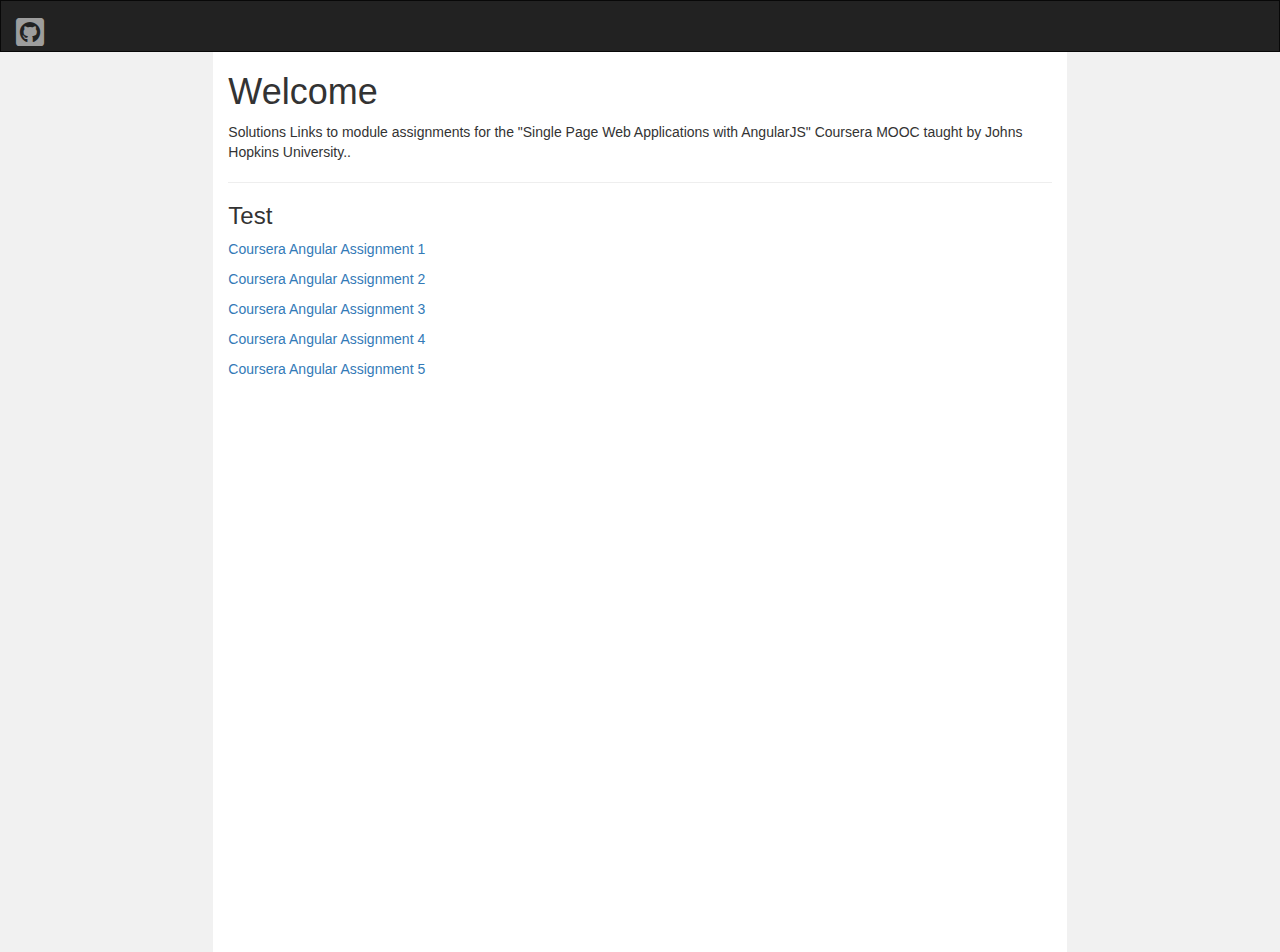
<file: index.html>
<!DOCTYPE html>
<html lang="en">
<head>
  <title>Coursera Assignment Links</title>
  <meta charset="utf-8">
  <meta name="viewport" content="width=device-width, initial-scale=1">
  <link rel="stylesheet" href="bootstrap.min.css">
  <!-- <script src="https://ajax.googleapis.com/ajax/libs/jquery/3.5.1/jquery.min.js"></script> -->
  <!-- <script src="bootstrap.min.js"></script> -->
  <!-- <link rel="stylesheet" href="https://cdn.jsdelivr.net/npm/@fortawesome/fontawesome-free@5.15.3/css/fontawesome.min.css" integrity="sha384-wESLQ85D6gbsF459vf1CiZ2+rr+CsxRY0RpiF1tLlQpDnAgg6rwdsUF1+Ics2bni" crossorigin="anonymous"> -->
  <!-- <link rel="stylesheet" href="https://cdnjs.cloudflare.com/ajax/libs/font-awesome/5.15.3/css/fontawesome.min.css" integrity="sha512-OdEXQYCOldjqUEsuMKsZRj93Ht23QRlhIb8E/X0sbwZhme8eUw6g8q7AdxGJKakcBbv7+/PX0Gc2btf7Ru8cZA==" crossorigin="anonymous" referrerpolicy="no-referrer" /> -->
  <link rel="stylesheet" type="text/css" href="https://cdnjs.cloudflare.com/ajax/libs/font-awesome/5.14.0/css/all.css">
  <style>
    /* Remove the navbar's default margin-bottom and rounded borders */ 
    .navbar {
      margin-bottom: 0;
      border-radius: 0;
    }
    
    /* Set height of the grid so .sidenav can be 100% (adjust as needed) */
    .row.content {height: 100vh}
    
    /* Set gray background color and 100% height */
    .sidenav {
      padding-top: 20px;
      background-color: #f1f1f1;
      height: 100%;
    }
    
    /* Set black background color, white text and some padding */
    footer {
      background-color: #555;
      color: white;
      padding: 15px;
    }
    
    /* On small screens, set height to 'auto' for sidenav and grid */
    @media screen and (max-width: 767px) {
      .sidenav {
        height: auto;
        padding: 15px;
      }
      .row.content {height:auto;} 
    }
    i{
      font-size: 32px;
    }
  </style>
</head>
<body>

<nav class="navbar navbar-inverse">
  <div class="container-fluid">
    <div class="navbar-header">
      <button type="button" class="navbar-toggle" data-toggle="collapse" data-target="#myNavbar">
        <span class="icon-bar"></span>
        <span class="icon-bar"></span>
        <span class="icon-bar"></span>                        
      </button>
      <a class="navbar-brand" href="#">
        <!-- Logo -->
        <i class="fab fa-github-square fa-2xl"></i>
        <!-- <i class="fab fa-github"></i> -->
      </a>
    </div>
    <div class="collapse navbar-collapse" id="myNavbar">
      <ul class="nav navbar-nav">
        <!-- <li class="active"><a href="#">Home</a></li>
        <li><a href="#">About</a></li>
        <li><a href="#">Projects</a></li>
        <li><a href="#">Contact</a></li> -->
      </ul>
      <ul class="nav navbar-nav navbar-right">
        <!-- <li><a href="#"><span class="glyphicon glyphicon-log-in"></span> Login</a></li> -->
      </ul>
    </div>
  </div>
</nav>
  
<div class="container-fluid text-center">    
  <div class="row content">
    <div class="col-sm-2 sidenav">      
    </div>
    <div class="col-sm-8 text-left"> 
      <h1>Welcome</h1>
      <p>Solutions Links to module assignments for the "Single Page Web Applications with AngularJS" Coursera MOOC taught by Johns Hopkins University..</p>
      <hr>
      <h3>Test</h3>
      <p><a href="/SPA-JHU-Coursera-Angular-Assignement/AngularAssignmentModule1">Coursera Angular Assignment 1</a></p>
      <p><a href="/SPA-JHU-Coursera-Angular-Assignement/AngularAssignmentModule2">Coursera Angular Assignment 2</a></p>
      <p><a href="/SPA-JHU-Coursera-Angular-Assignement/AngularAssignmentModule3">Coursera Angular Assignment 3</a></p>
      <p><a href="/SPA-JHU-Coursera-Angular-Assignement/AngularAssignmentModule4">Coursera Angular Assignment 4</a></p>
      <p><a href="/SPA-JHU-Coursera-Angular-Assignement/AngularAssignmentModule5">Coursera Angular Assignment 5</a></p>
    </div>
    <div class="col-sm-2 sidenav">
      <!-- <div class="well">
        <p>ADS</p>
      </div>
      <div class="well">
        <p>ADS</p>
      </div> -->
    </div>
  </div>
</div>

<!-- <footer class="container-fluid text-center">
  <p>Footer Text</p>
</footer> -->

</body>
</html>
</file>
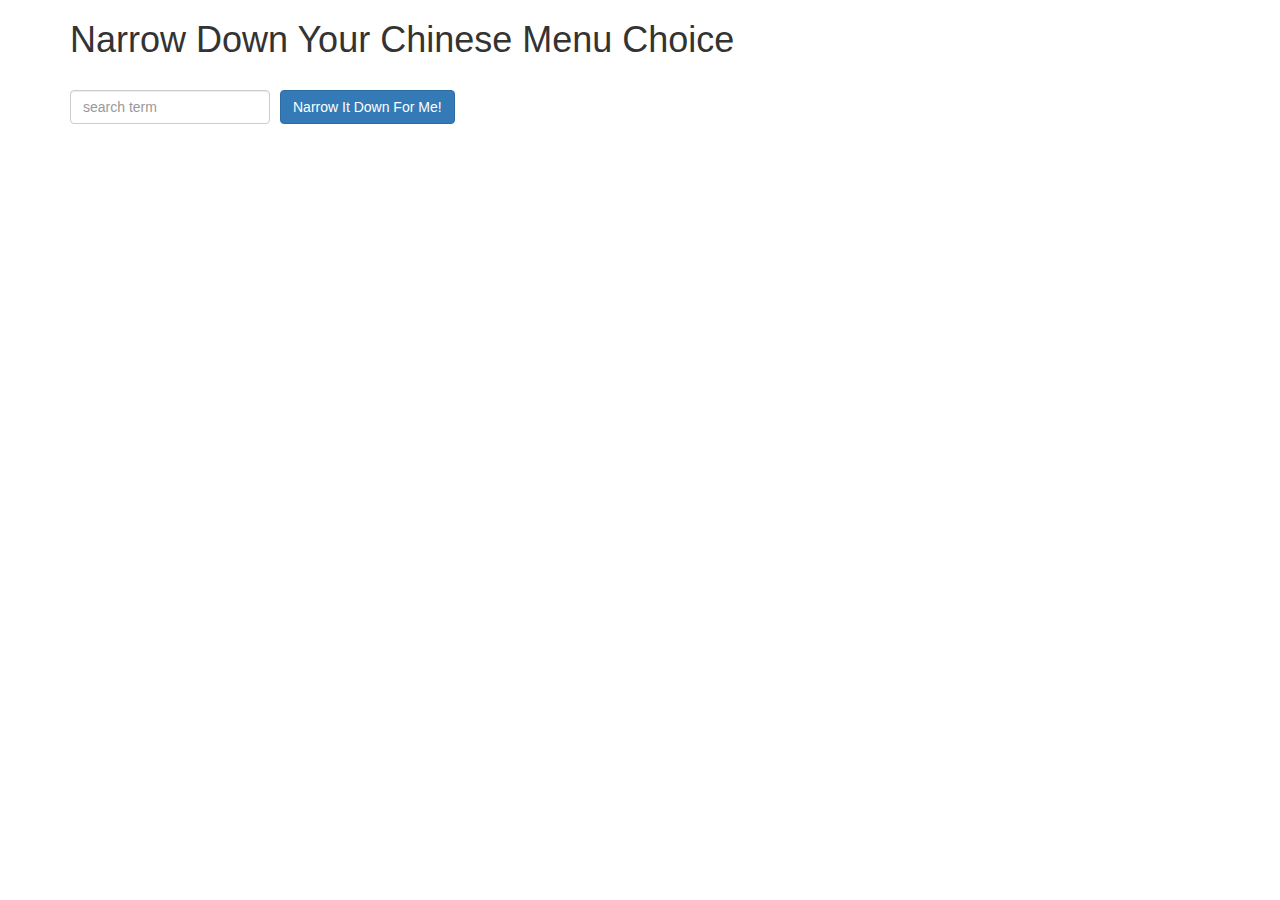
<file: AngularAssignmentModule3/index.html>
<!doctype html>
<html lang="en">
  <head>
    <title>Narrow Down Your Menu Choice</title>
    <meta name="viewport" content="width=device-width, initial-scale=1">
    <link rel="stylesheet" href="vendor/bootstrap.min.css">
    <link rel="stylesheet" href="css/styles.css">
    <script type="text/javascript" src="vendor/angular-1.8.2/angular.min.js"></script>
  </head>
<body ng-app='NarrowItDownApp'>

   <div class="container" ng-controller="NarrowItDownController as menu">
        <h1>Narrow Down Your Chinese Menu Choice</h1>
        <div class="search">
            <input type="text" placeholder="search term" class="form-control" ng-model="menu.shortName">
            <div class="narrow-button">
                <button class="btn btn-primary" ng-click="menu.matchedMenuItems(menu.shortName)">Narrow It Down For Me!</button>
            </div>
        </div>
        <found-items found-items="menu.found" on-remove="menu.removeMenuItem(index)" on-empty="menu.message"></found-items>
    </div>

</body>
<script type="text/javascript" src="js/app.js"></script>
</html>
</file>
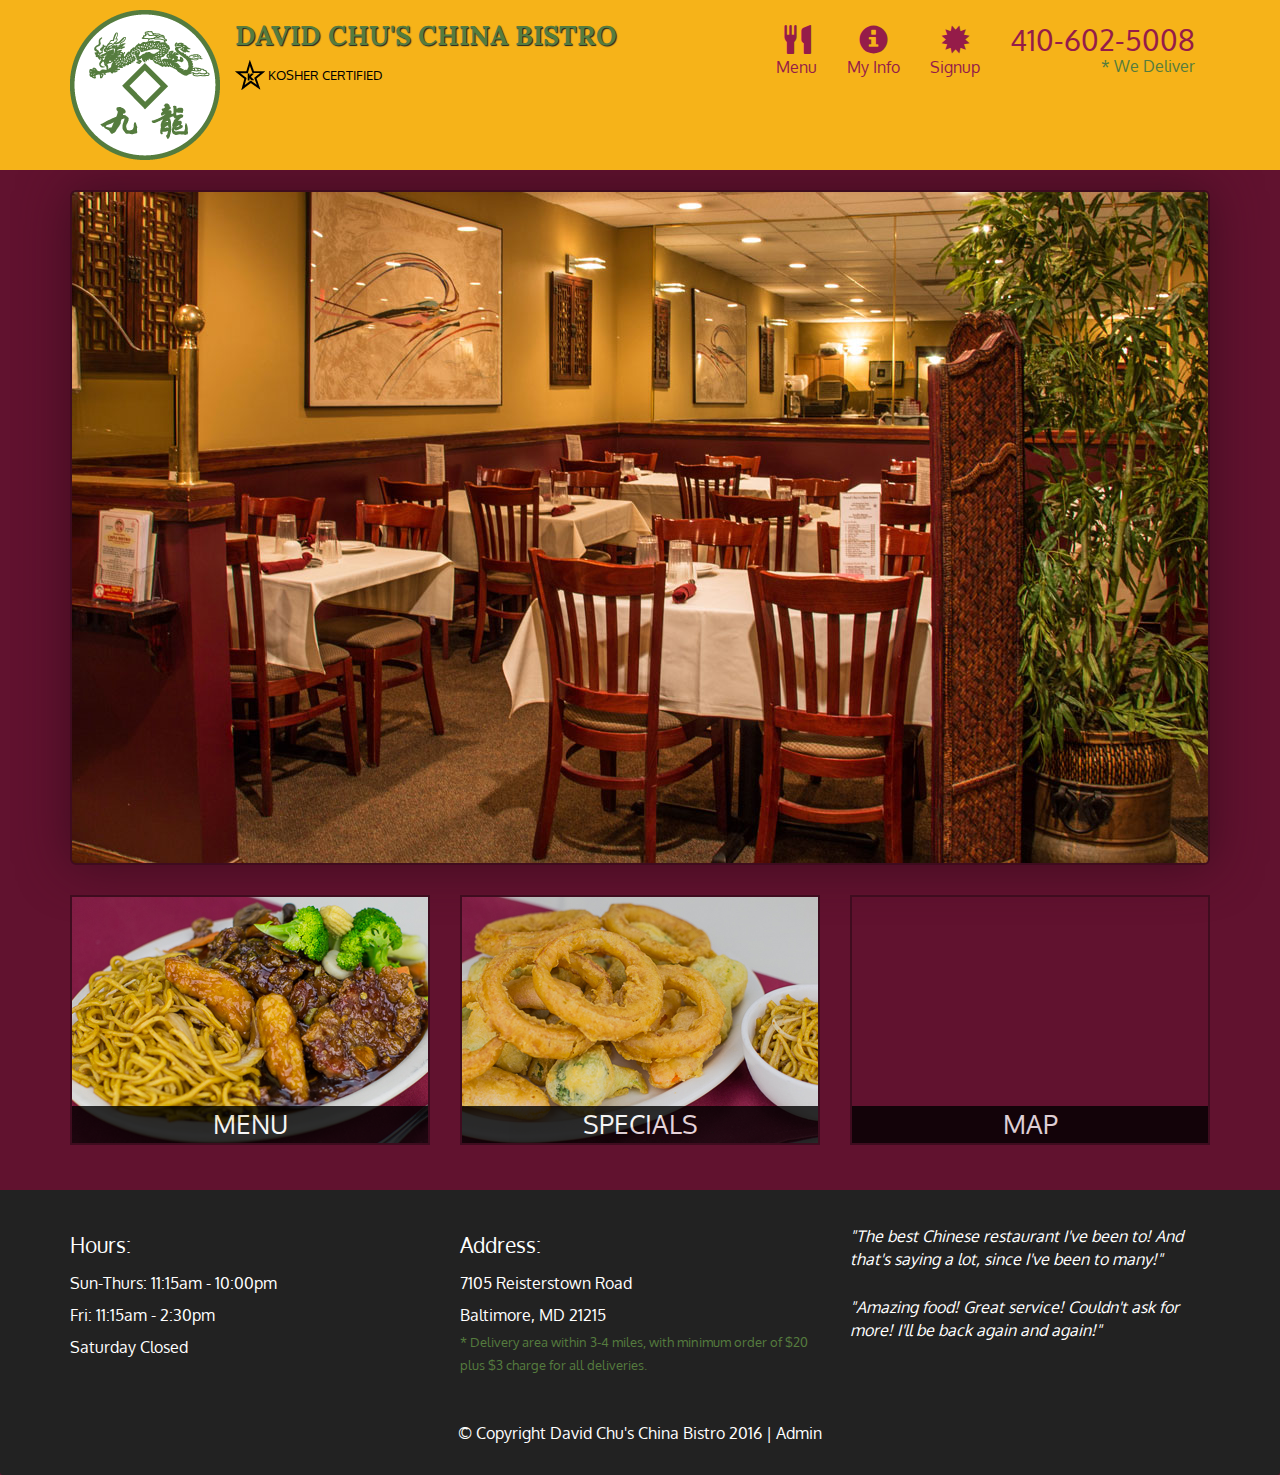
<file: AngularAssignmentModule5/index.html>
<!DOCTYPE html>
<html lang="en">
  <head>
    <meta charset="utf-8">
    <meta http-equiv="X-UA-Compatible" content="IE=edge">
    <meta name="viewport" content="width=device-width, initial-scale=1">
    <title>David Chu's China Bistro</title>
    <link href='https://fonts.googleapis.com/css?family=Oxygen:400,300,700' rel='stylesheet' type='text/css'>
    <link href='https://fonts.googleapis.com/css?family=Lora' rel='stylesheet' type='text/css'>
    <link rel="stylesheet" href="css/bootstrap.min.css">
    <link rel="stylesheet" href="css/restaurant.css">
    <link rel="stylesheet" href="css/common.css">
  </head>
  <body ng-app="restaurant" ng-strict-di>

    <!-- Fixed position loading indicator -->
    <loading class="loading-indicator"></loading>

    <header>
      <nav id="header-nav" class="navbar navbar-default">
        <div class="container">
          <div class="navbar-header">
            <a href="index.html" class="pull-left visible-md visible-lg">
              <div id="logo-img" alt="Logo image"></div>
            </a>

            <div class="navbar-brand">
              <a href="index.html"><h1>David Chu's China Bistro</h1></a>
              <p>
              <img src="images/star-k-logo.png" alt="Kosher certification">
              <span>Kosher Certified</span>
              </p>
            </div>

            <button id="navbarToggle" type="button" class="navbar-toggle collapsed" data-toggle="collapse" data-target="#collapsable-nav" aria-expanded="false">
              <span class="sr-only">Toggle navigation</span>
              <span class="icon-bar"></span>
              <span class="icon-bar"></span>
              <span class="icon-bar"></span>
            </button>
          </div>

          <div id="collapsable-nav" class="collapse navbar-collapse">
            <ul id="nav-list" class="nav navbar-nav navbar-right">
              <li id="navHomeButton" class="visible-xs">
                <a href="index.html">
                  <span class="glyphicon glyphicon-home"></span> Home</a>
              </li>
              <li id="navMenuButton" ui-sref-active="active">
                <a ui-sref="public.menu">
                  <span class="glyphicon glyphicon-cutlery"></span><br class="hidden-xs"> Menu</a>
              </li>
              <li ui-sref-active="active">
                <a ui-sref="public.info">
                  <span class="glyphicon glyphicon-info-sign"></span><br class="hidden-xs"> My Info</a>
              </li>
              <li ui-sref-active="active"> 
                <a ui-sref="public.signup">
                  <span class="glyphicon glyphicon-certificate"></span><br class="hidden-xs"> Signup</a>
              </li>
              <li id="phone" class="hidden-xs">
                <a href="tel:410-602-5008">
                  <span>410-602-5008</span></a><div>* We Deliver</div>
              </li>
            </ul><!-- #nav-list -->
          </div><!-- .collapse .navbar-collapse -->
        </div><!-- .container -->
      </nav><!-- #header-nav -->
    </header>

    <div id="call-btn" class="visible-xs">
      <a class="btn" href="tel:410-602-5008">
        <span class="glyphicon glyphicon-earphone"></span>
        410-602-5008
      </a>
    </div>
    <div id="xs-deliver" class="text-center visible-xs">* We Deliver</div>

    <ui-view>
      <div class="text-center initial-loading">
        <h2>Loading Site...</h2>
      </div>
    </ui-view>

    <footer class="panel-footer">
      <div class="container">
        <div class="row">
          <section id="hours" class="col-sm-4">
            <span>Hours:</span><br>
            Sun-Thurs: 11:15am - 10:00pm<br>
            Fri: 11:15am - 2:30pm<br>
            Saturday Closed
            <hr class="visible-xs">
          </section>
          <section id="address" class="col-sm-4">
            <span>Address:</span><br>
            7105 Reisterstown Road<br>
            Baltimore, MD 21215
            <p>* Delivery area within 3-4 miles, with minimum order of $20 plus $3 charge for all deliveries.</p>
            <hr class="visible-xs">
          </section>
          <section id="testimonials" class="col-sm-4">
            <p>"The best Chinese restaurant I've been to! And that's saying a lot, since I've been to many!"</p>
            <p>"Amazing food! Great service! Couldn't ask for more! I'll be back again and again!"</p>
          </section>
        </div>
        <div class="text-center">
          &copy; Copyright David Chu's China Bistro 2016 |
          <a ui-sref="admin.auth">Admin</a></div>
      </div>
    </footer>

    <!-- Libs -->
    <script src="lib/jquery-2.1.4.min.js"></script>
    <script src="lib/bootstrap.min.js"></script>
    <script src="lib/angular.min.js"></script>
    <script src="lib/angular-ui-router.min.js"></script>

    <!-- Main Restaurant Module -->
    <script src="src/restaurant.module.js"></script>

    <!-- Common Module -->
    <script src="src/common/common.module.js"></script>
    <script src="src/common/loading/loading.component.js"></script>
    <script src="src/common/loading/loading.interceptor.js"></script>
    <script src="src/common/menu.service.js"></script>

    <!-- Public Module -->
    <script src="src/public/public.module.js"></script>
    <script src="src/public/public.routes.js"></script>
    <script src="src/public/menu/menu.controller.js"></script>
    <script src="src/public/menu-category/menu-category.component.js"></script>
    <script src="src/public/menu-items/menu-items.controller.js"></script>
    <script src="src/public/menu-item/menu-item.component.js"></script>
    <script src="src/public/signup/signup.controller.js"></script>
    <script src="src/public/info/info.controller.js"></script>

    <!-- ADMIN SITE -->

    <!--Application files -->

  </body>

</html>
</file>
<file: AngularAssignmentModule3/css/styles.css>
h1 {
  margin-bottom: 30px;
}
input[type="text"] {
  width: 200px;
  float: left;
}
.narrow-button {
  float: left;
  margin-left: 10px;
}
.loader {
  display: none;
  margin-left: 5px;
  font-size: 10px;
  float: left;
  border-top: 1.1em solid rgba(147, 147, 147, 0.2);
  border-right: 1.1em solid rgba(147, 147, 147, 0.2);
  border-bottom: 1.1em solid rgba(147, 147, 147, 0.2);
  border-left: 1.1em solid #676767;
  -webkit-transform: translateZ(0);
  -ms-transform: translateZ(0);
  transform: translateZ(0);
  -webkit-animation: load8 1.1s infinite linear;
  animation: load8 1.1s infinite linear;
}
.loader,
.loader:after {
  border-radius: 50%;
  width: 3em;
  height: 3em;
}
@-webkit-keyframes load8 {
  0% {
    -webkit-transform: rotate(0deg);
    transform: rotate(0deg);
  }
  100% {
    -webkit-transform: rotate(360deg);
    transform: rotate(360deg);
  }
}
@keyframes load8 {
  0% {
    -webkit-transform: rotate(0deg);
    transform: rotate(0deg);
  }
  100% {
    -webkit-transform: rotate(360deg);
    transform: rotate(360deg);
  }
}
</file>
<file: AngularAssignmentModule5/css/restaurant.css>
body {
  font-size: 16px;
  color: #fff;
  background-color: #61122f;
  font-family: 'Oxygen', sans-serif;
}

.initial-loading {
  margin-top: 60px;
}

/** HEADER **/
#header-nav {
  background-color: #f6b319;
  border-radius: 0;
  border: 0;
}

#logo-img {
  background: url('../images/restaurant-logo_large.png') no-repeat;
  width: 150px;
  height: 150px;
  margin: 10px 15px 10px 0;
}

.navbar-brand {
  padding-top: 25px;
}
.navbar-brand h1 { /* Restaurant name */
  font-family: 'Lora', serif;
  color: #557c3e;
  font-size: 1.5em;
  text-transform: uppercase;
  font-weight: bold;
  text-shadow: 1px 1px 1px #222;
  margin-top: 0;
  margin-bottom: 0;
  line-height: .75;
}
.navbar-brand a:hover, .navbar-brand a:focus {
  text-decoration: none;
}
.navbar-brand p { /* Kosher cert */
  color: #000;
  text-transform: uppercase;
  font-size: .7em;
  margin-top: 15px;
}
.navbar-brand p span { /* Star-K */
  vertical-align: middle;
}

#nav-list {
  margin-top: 10px;
}
#nav-list a {
  color: #951C49;
  text-align: center;
}
#nav-list a:hover {
  background: #E7E7E7;
}
#nav-list a span {
  font-size: 1.8em;
}

#phone {
  margin-top: 5px;
}
#phone a { /* Phone number */
  text-align: right;
  padding-bottom: 0;
}
#phone div { /* We Deliver */
  color: #557c3e;
  text-align: right;
  padding-right: 15px;
}

.navbar-header button.navbar-toggle, .navbar-header .icon-bar {
  border: 1px solid #61122f;
}
.navbar-header button.navbar-toggle {
  clear: both;
  margin-top: -30px;
}
/* END HEADER */

/* FOOTER */
.panel-footer {
  margin-top: 30px;
  padding-top: 35px;
  padding-bottom: 30px;
  background-color: #222;
  border-top: 0;
}
.panel-footer div.row {
  margin-bottom: 35px;
}
#hours, #address {
  line-height: 2;
}
#hours > span, #address > span {
  font-size: 1.3em;
}
#address p {
  color: #557c3e;
  font-size: .8em;
  line-height: 1.8;
}
#testimonials {
  font-style: italic;
}
#testimonials p:nth-child(2) {
  margin-top: 25px;
}
a[ui-sref="admin.auth"] {
  color: #fff;
}
/* END FOOTER */

/********** Medium devices only **********/
@media (min-width: 992px) and (max-width: 1199px) {
  /* Header */
  #logo-img {
    background: url('../images/restaurant-logo_medium.png') no-repeat;
    width: 100px;
    height: 100px;
    margin: 5px 5px 5px 0;
  }
  /* End Header */
}


/********** Extra small devices only **********/
@media (max-width: 767px) {
  /* Header */
  .navbar-brand {
    padding-top: 10px;
    height: 80px;
  }
  .navbar-brand h1 { /* Restaurant name */
    padding-top: 10px;
    font-size: 5vw; /* 1vw = 1% of viewport width */
  }
  .navbar-brand p { /* Kosher cert */
    font-size: .6em;
    margin-top: 12px;
  }
  .navbar-brand p img { /* Star-K */
    height: 20px;
  }

  #collapsable-nav a { /* Collapsed nav menu text */
    font-size: 1.2em;
  }
  #collapsable-nav a span { /* Collapsed nav menu glyph */
    font-size: 1em;
    margin-right: 5px;
  }

  #call-btn > a {
    font-size: 1.5em;
    display: block;
    margin: 0 20px;
    padding: 10px;
    border: 2px solid #fff;
    background-color: #f6b319;
    color: #951c49;
  }
  #xs-deliver {
    margin-top: 5px;
    font-size: .7em;
    letter-spacing: .1em;
    text-transform: uppercase;
  }
  /* End Header */

  /* Footer */
  .panel-footer section {
    margin-bottom: 30px;
    text-align: center;
  }
  .panel-footer section:nth-child(3) {
    margin-bottom: 0; /* margin already exists on the whole row */
  }
  .panel-footer section hr {
    width: 50%;
  }
  /* End Footer */
}


/********** Super extra small devices Only :-) (e.g., iPhone 4) **********/
@media (max-width: 479px) {
  /* Header */
  .navbar-brand h1 { /* Restaurant name */
    padding-top: 5px;
    font-size: 6vw;
  }
  /* End Header */
}
</file>
<file: AngularAssignmentModule5/css/common.css>
.loading-indicator {
    display: block;
    width: 70px;
    position: fixed;
    left: 0;
    right: 0;
    margin: 0 auto;
    top: 40%;
    z-index: 100;
    background-color: #FFF;
}

.loading-indicator img {
    width: 70px;
    background-color: #FFF;
}

.ui-view-placeholder {
    margin-top: 60px;
}
</file>
